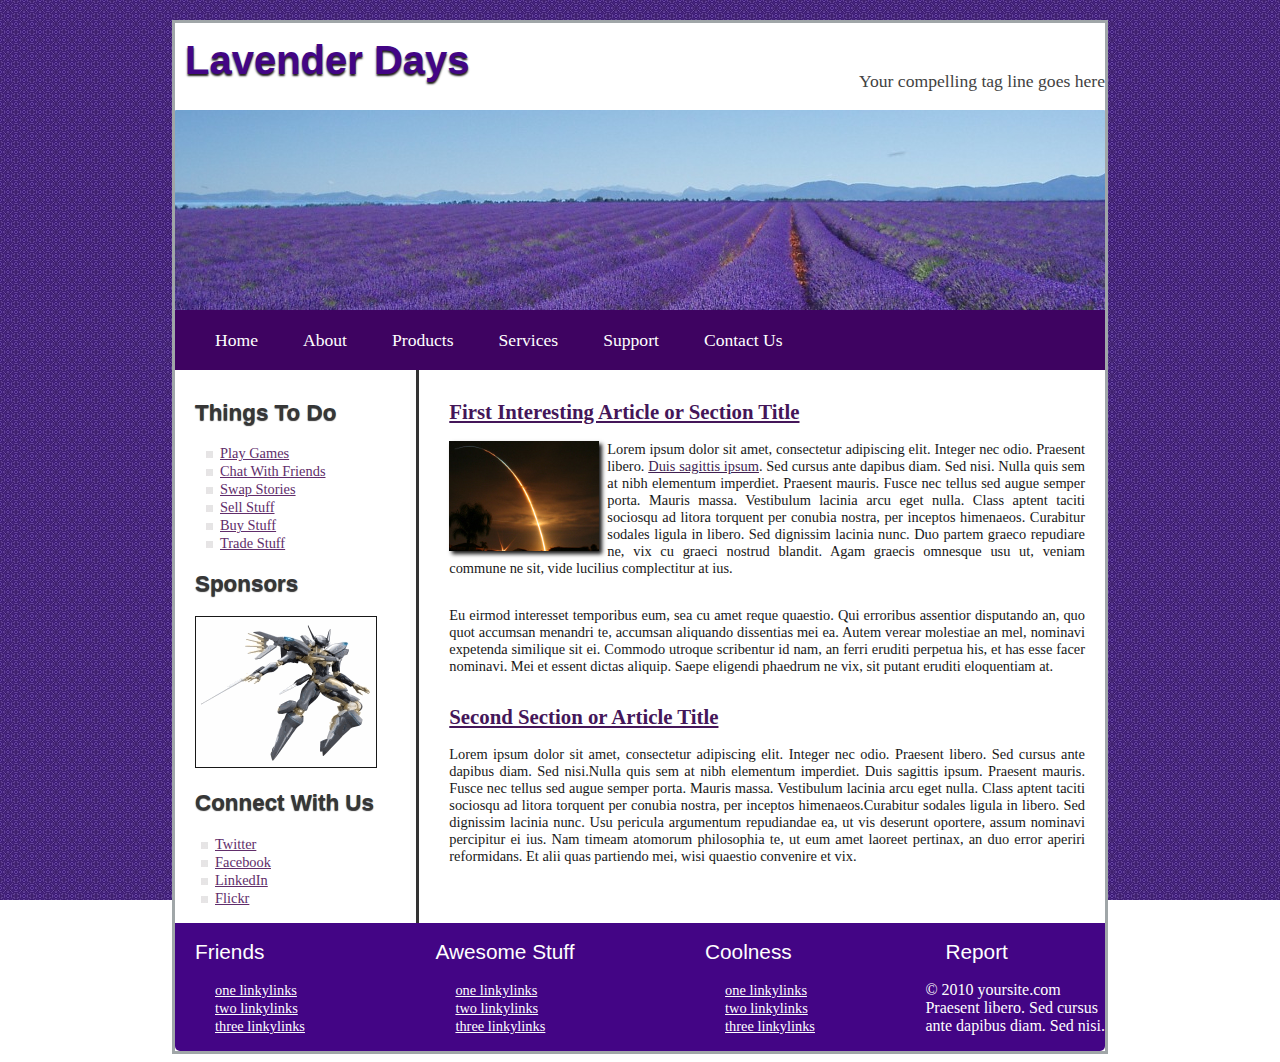
<file: index.html>
<!DOCTYPE html>
<html>
	<head>
		<meta charset="utf-8" />
		<link rel="stylesheet" href="style.css" />
		<title>LavenderDays</title>
	</head>

	<body>
		<div id="bloc_page">
			<header>
				<h1>Lavender Days</h1>
				<h3>Your compelling tag line goes here</h3>
			</header>
				<div id="banniere">
					<div id="banniere_image">
					</div>
					<div id="banniere_description">
						<nav>
							<ul>
								<li><a href="#" target="_blank">Home</a></li>
								<li><a href="#" target="_blank">About</a></li>
								<li><a href="#" target="_blank">Products</a></li>
								<li><a href="#" target="_blank">Services</a></li>
								<li><a href="#" target="_blank">Support</a></li>
								<li><a href="#" target="_blank">Contact Us</a></li>
							</ul>
						</nav>
					</div>
				</div>
			</header>

			<section>
				<article>
					<h2>First Interesting Article or Section Title</h2>
					<p><img src="images/skylite.jpg" class="float" /></p>
					<p>Lorem ipsum dolor sit amet, consectetur adipiscing elit. Integer nec odio. Praesent libero. <a href="#" target="_blank">Duis sagittis ipsum</a>. Sed cursus ante dapibus diam. Sed nisi. Nulla quis sem at nibh elementum imperdiet. Praesent mauris. Fusce nec tellus sed augue semper porta. Mauris massa. Vestibulum lacinia arcu eget nulla. Class aptent taciti sociosqu ad litora torquent per conubia nostra, per inceptos himenaeos. Curabitur sodales ligula in libero. Sed dignissim lacinia nunc. Duo partem graeco repudiare ne, vix cu graeci nostrud blandit. Agam graecis omnesque usu ut, veniam commune ne sit, vide lucilius complectitur at ius.</p>

					<p id="second">Eu eirmod interesset temporibus eum, sea cu amet reque quaestio. Qui erroribus assentior disputando an, quo quot accumsan menandri te, accumsan aliquando dissentias mei ea. Autem verear molestiae an mel, nominavi expetenda similique sit ei. Commodo utroque scribentur id nam, an ferri eruditi perpetua his, et has esse facer nominavi. Mei et essent dictas aliquip. Saepe eligendi phaedrum ne vix, sit putant eruditi eloquentiam at.</p>
					<h2>Second Section or Article Title</h2>
					<p>Lorem ipsum dolor sit amet, consectetur adipiscing elit. Integer nec odio. Praesent libero. Sed cursus ante dapibus diam. Sed nisi.Nulla quis sem at nibh elementum imperdiet. Duis sagittis ipsum. Praesent mauris. Fusce nec tellus sed augue semper porta. Mauris massa. Vestibulum lacinia arcu eget nulla. Class aptent taciti sociosqu ad litora torquent per conubia nostra, per inceptos himenaeos.Curabitur sodales ligula in libero. Sed dignissim lacinia nunc. Usu pericula argumentum repudiandae ea, ut vis deserunt oportere, assum nominavi percipitur ei ius. Nam timeam atomorum philosophia te, ut eum amet laoreet pertinax, an duo error aperiri reformidans. Et alii quas partiendo mei, wisi quaestio convenire et vix.</p>
				</article>

				<aside>
					<div id="things">
						<h2>Things To Do</h2>
						<div id="liste_todo">
							<ul>
								<li><a href="#" target="_blank">Play Games</a></li>
								<li><a href="#" target="_blank">Chat With Friends</a></li>
								<li><a href="#" target="_blank">Swap Stories</a></li>
								<li><a href="#" target="_blank">Sell Stuff</a></li>
								<li><a href="#" target="_blank">Buy Stuff</a></li>
								<li><a href="#" target="_blank">Trade Stuff</a></li>
							</ul>
						</div>
					</div>

					<div id="sponsors">
						<h2>Sponsors</h2>
						<p><img src="images/jehuty.png" alt="Sponsor" /></p>
					</div>

					<div id="connected">
						<h2>Connect With Us</h2>
						<ul>
							<li><a href="#" target="_blank">Twitter</a></li>
							<li><a href="#" target="_blank">Facebook</a></li>
							<li><a href="#" target="_blank">LinkedIn</a></li>
							<li><a href="#" target="_blank">Flickr</a></li>
						</ul>
					</div>
				</aside>
			</section>

			<footer>
				<div id="friends">
					<h2>Friends</h2>
					<ul>
						<li><a href="#" target="_blank">one linkylinks</a></li>
						<li><a href="#" target="_blank">two linkylinks</a></li>
						<li><a href="#" target="_blank">three linkylinks</a></li>
					</ul>
				</div>

				<div id="stuff">
					<h2>Awesome Stuff</h2>
					<ul>
						<li><a href="#" target="_blank">one linkylinks</a></li>
						<li><a href="#" target="_blank">two linkylinks</a></li>
						<li><a href="#" target="_blank">three linkylinks</a></li>
					</ul>
				</div>

				<div id="coolness">
						<h2>Coolness</h2>
						<ul>
						<li><a href="#" target="_blank">one linkylinks</a></li>
						<li><a href="#" target="_blank">two linkylinks</a></li>
						<li><a href="#" target="_blank">three linkylinks</a></li>
					</ul>
				</div>

				<div id="report">
					<h2>Report</h2>
					<p>© 2010 yoursite.com</br>
					 Praesent libero. Sed cursus</br>
					 ante dapibus diam. Sed nisi.</p>
				</div>
			</footer>
		</div>
	</body>
</html>
</file>
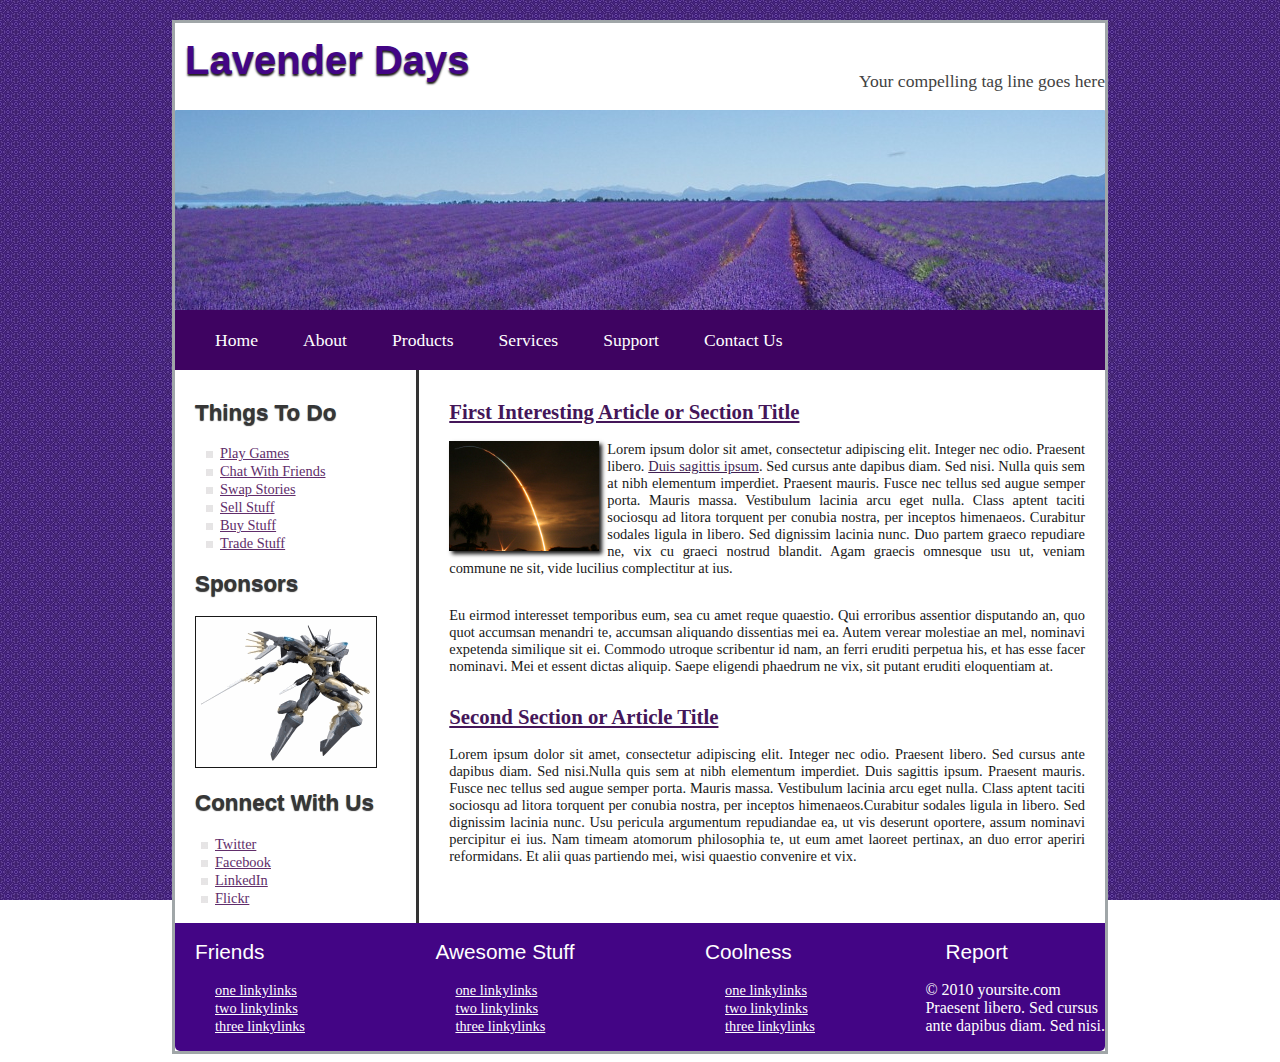
<file: LavenderDays.html>
<!DOCTYPE html>
<html>
	<head>
		<meta charset="utf-8" />
		<link rel="stylesheet" href="style.css" />
		<title>LavenderDays</title>
	</head>

	<body>
		<div id="bloc_page">
			<header>
				<h1>Lavender Days</h1>
				<h3>Your compelling tag line goes here</h3>
			</header>
				<div id="banniere">
					<div id="banniere_image">
					</div>
					<div id="banniere_description">
						<nav>
							<ul>
								<li><a href="#" target="_blank">Home</a></li>
								<li><a href="#" target="_blank">About</a></li>
								<li><a href="#" target="_blank">Products</a></li>
								<li><a href="#" target="_blank">Services</a></li>
								<li><a href="#" target="_blank">Support</a></li>
								<li><a href="#" target="_blank">Contact Us</a></li>
							</ul>
						</nav>
					</div>
				</div>
			</header>

			<section>
				<article>
					<h2>First Interesting Article or Section Title</h2>
					<p><img src="images/skylite.jpg" class="float" /></p>
					<p>Lorem ipsum dolor sit amet, consectetur adipiscing elit. Integer nec odio. Praesent libero. <a href="#" target="_blank">Duis sagittis ipsum</a>. Sed cursus ante dapibus diam. Sed nisi. Nulla quis sem at nibh elementum imperdiet. Praesent mauris. Fusce nec tellus sed augue semper porta. Mauris massa. Vestibulum lacinia arcu eget nulla. Class aptent taciti sociosqu ad litora torquent per conubia nostra, per inceptos himenaeos. Curabitur sodales ligula in libero. Sed dignissim lacinia nunc. Duo partem graeco repudiare ne, vix cu graeci nostrud blandit. Agam graecis omnesque usu ut, veniam commune ne sit, vide lucilius complectitur at ius.</p>

					<p id="second">Eu eirmod interesset temporibus eum, sea cu amet reque quaestio. Qui erroribus assentior disputando an, quo quot accumsan menandri te, accumsan aliquando dissentias mei ea. Autem verear molestiae an mel, nominavi expetenda similique sit ei. Commodo utroque scribentur id nam, an ferri eruditi perpetua his, et has esse facer nominavi. Mei et essent dictas aliquip. Saepe eligendi phaedrum ne vix, sit putant eruditi eloquentiam at.</p>
					<h2>Second Section or Article Title</h2>
					<p>Lorem ipsum dolor sit amet, consectetur adipiscing elit. Integer nec odio. Praesent libero. Sed cursus ante dapibus diam. Sed nisi.Nulla quis sem at nibh elementum imperdiet. Duis sagittis ipsum. Praesent mauris. Fusce nec tellus sed augue semper porta. Mauris massa. Vestibulum lacinia arcu eget nulla. Class aptent taciti sociosqu ad litora torquent per conubia nostra, per inceptos himenaeos.Curabitur sodales ligula in libero. Sed dignissim lacinia nunc. Usu pericula argumentum repudiandae ea, ut vis deserunt oportere, assum nominavi percipitur ei ius. Nam timeam atomorum philosophia te, ut eum amet laoreet pertinax, an duo error aperiri reformidans. Et alii quas partiendo mei, wisi quaestio convenire et vix.</p>
				</article>

				<aside>
					<div id="things">
						<h2>Things To Do</h2>
						<div id="liste_todo">
							<ul>
								<li><a href="#" target="_blank">Play Games</a></li>
								<li><a href="#" target="_blank">Chat With Friends</a></li>
								<li><a href="#" target="_blank">Swap Stories</a></li>
								<li><a href="#" target="_blank">Sell Stuff</a></li>
								<li><a href="#" target="_blank">Buy Stuff</a></li>
								<li><a href="#" target="_blank">Trade Stuff</a></li>
							</ul>
						</div>
					</div>

					<div id="sponsors">
						<h2>Sponsors</h2>
						<p><img src="images/jehuty.png" alt="Sponsor" /></p>
					</div>

					<div id="connected">
						<h2>Connect With Us</h2>
						<ul>
							<li><a href="#" target="_blank">Twitter</a></li>
							<li><a href="#" target="_blank">Facebook</a></li>
							<li><a href="#" target="_blank">LinkedIn</a></li>
							<li><a href="#" target="_blank">Flickr</a></li>
						</ul>
					</div>
				</aside>
			</section>

			<footer>
				<div id="friends">
					<h2>Friends</h2>
					<ul>
						<li><a href="#" target="_blank">one linkylinks</a></li>
						<li><a href="#" target="_blank">two linkylinks</a></li>
						<li><a href="#" target="_blank">three linkylinks</a></li>
					</ul>
				</div>

				<div id="stuff">
					<h2>Awesome Stuff</h2>
					<ul>
						<li><a href="#" target="_blank">one linkylinks</a></li>
						<li><a href="#" target="_blank">two linkylinks</a></li>
						<li><a href="#" target="_blank">three linkylinks</a></li>
					</ul>
				</div>

				<div id="coolness">
						<h2>Coolness</h2>
						<ul>
						<li><a href="#" target="_blank">one linkylinks</a></li>
						<li><a href="#" target="_blank">two linkylinks</a></li>
						<li><a href="#" target="_blank">three linkylinks</a></li>
					</ul>
				</div>

				<div id="report">
					<h2>Report</h2>
					<p>© 2010 yoursite.com</br>
					 Praesent libero. Sed cursus</br>
					 ante dapibus diam. Sed nisi.</p>
				</div>
			</footer>
		</div>
	</body>
</html>
</file>
<file: style.css>
body
{
	background: url("images/bg.jpg") fixed;
	margin-top: 20px;
}


#bloc_page
{
	background-color: white;
	width: 930px;
	margin: auto;
	border: 3px solid #A0A6A8;
}
header
{
	display: flex;
	justify-content: space-between;
	align-items: flex-end;
}


h1
{
	font-family: Verdana, Arial, Helvetica, sans-serif;
	color: #430585;
	font-size: 2.5em;
	font-weight: bold;
	margin-top: 15px;
	margin-left: 10px;
	text-shadow: 0px 2px 2px #1c1a19;
}


h1:hover
{
	color: #343136;
}


h3
{
	font-family: 'Dayrom';
	font-weight: normal;
	font-size: 1.1em;
	color: #424242;
}


#banniere
{
	display: flex;
	flex-direction: column;
}


#banniere_image
{
	background: url("images/lavenderfield.jpg") no-repeat;
	height: 200px;
	border-radius: 1px;
}


#banniere_description
{
	background-color: #3E0361;
	height: 60px;
}


nav ul
{
	display: flex;
	list-style-type: none;
	font-family: Verdana;
}


nav li
{
	font-size: 1.1em;
	margin-top: 4px;
	margin-right: 45px;
}


nav a
{
	text-decoration: none;
	color: white;
}


nav a:hover
{
	border-bottom: 1px solid white;
}


section
{
	display: flex;
	flex-direction: row-reverse;
	margin-right: 20px;
}


article
{
	flex: 3;
	text-align: justify;
	margin-left: 20px;
}


.float
{
	float: left;
	margin-right: 8px;
	box-shadow: 3px 3px 4px #181818;
}


article h2
{
	margin-top: 30px;
	color: #441659;
	font-family: Verdana;
	font-size: 1.3em;
	text-decoration: underline;
}


article h2:hover
{
	color: #343136
}


article p
{
	font-family: Verdana;
	font-weight: normal;
	font-size: 0.9em;
	color: #181818;
}


article a
{
	color: #421F52;
}


#second
{
	margin-top: 30px;
}


aside
{
	flex: 1.2;
	background: url("images/separateur.png") repeat-y;
}


#things h2, #sponsors h2, #connected h2
{
	font-family: Arial;
	font-weight: bold;
	font-size: 1.4em;
	color: #363636;
	text-shadow: 0px 1px 1px #363636;
	margin-left: 20px;
}


#things
{
	margin-top: 30px;
}


#liste_todo
{
	margin-left: 5px;
}


#liste_todo ul
{
	list-style-image: url("images/lien.jpeg");
}


#liste_todo a
{
	font-family: Verdana;
	font-size: 0.9em;
	color: #612D6B;
}


#sponsors p
{
	margin-left: 20px;
}


#sponsors img
{
	border: 1px solid #181818;
}


#connected ul
{
	list-style-image: url("images/lien.jpeg")
}


#connected a
{
	font-family: Verdana;
	font-size: 0.9em;
	color: #612D6B;
}


footer
{
	display: flex;
	justify-content: space-between;
	background-color: #430585;
	color: white;
	border-radius: 0px 0px 5px 5px;
}


footer h2
{
	font-family: Arial;
	font-weight: normal;
	font-size: 1.3em;
	margin-left: 20px;
}


#friends ul
{
	list-style-type: none;
}


#friends a
{
	font-family: Verdana;
	font-weight: normal;
	font-size: 0.9em;
	color: white;
}


#stuff ul
{
	list-style-type: none;
}


#stuff a
{
	font-family: Verdana;
	font-weight: normal;
	font-size: 0.9em;
	color: white;
}


#coolness ul
{
	list-style-type: none;
}


#coolness a
{
	font-family: Verdana;
	font-weight: normal;
	font-size: 0.9em;
	color: white;
}


#report ul
{
	list-style-type: none;
}


#report a
{
	font-family: Verdana;
	font-weight: normal;
	font-size: 0.9em;
	color: white;
}
</file>
